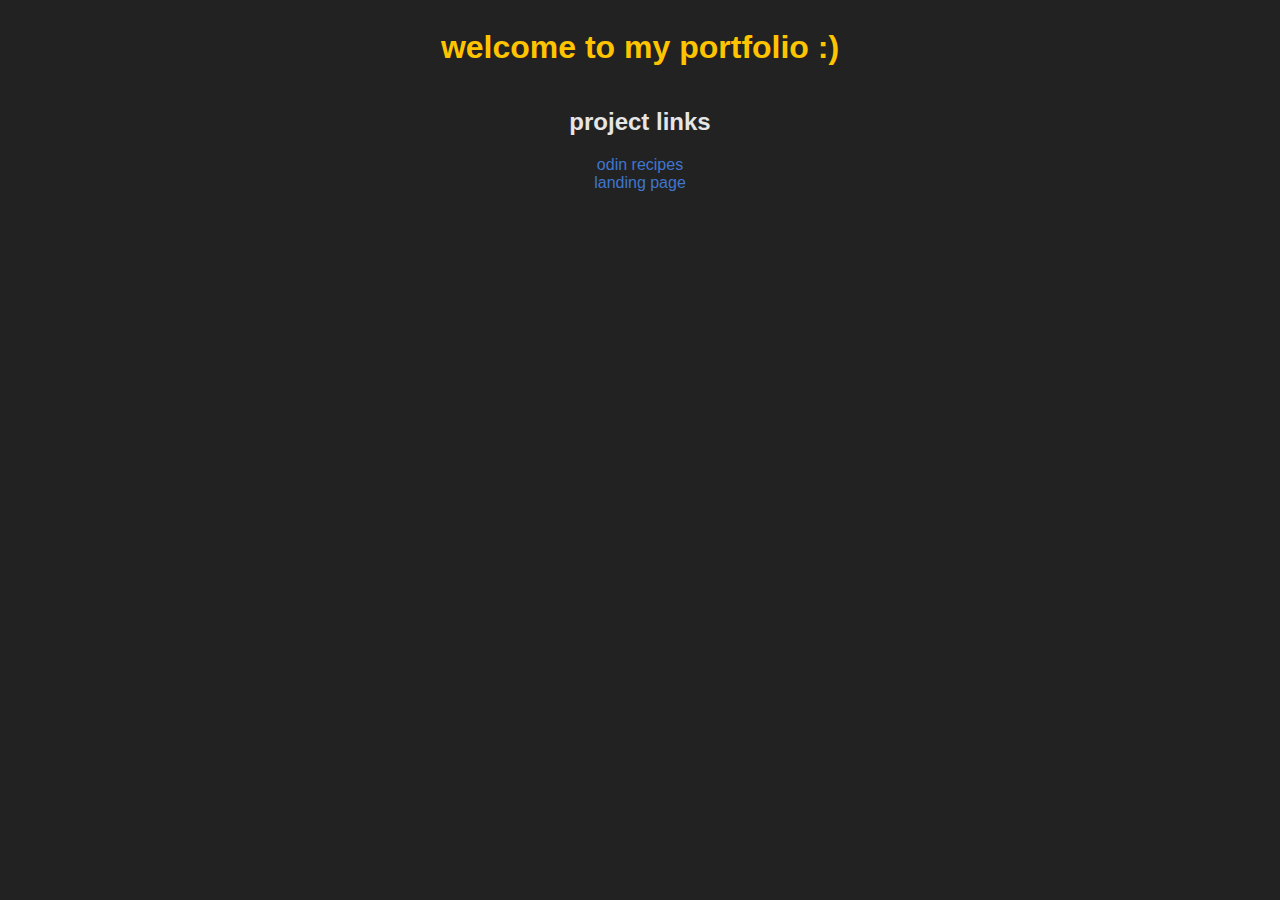
<file: index.html>
<!DOCTYPE html>
<html lang="en">

<head>
    <meta charset="UTF-8">
    <meta name="viewport" content="width=device-width, initial-scale=1.0">
    <title>Shawn Conboy Portfolio</title>

    <link rel="stylesheet" href="style.css">
</head>

<body>

    <h1 class="siteTitle">Welcome To My Portfolio :)</h1>

    <h2>Project Links</h2>

    <a href="./odinRecipes/index.html">Odin Recipes</a>
    <a href="./landingPage/index.html">Landing Page</a>

</body>

</html>
</file>
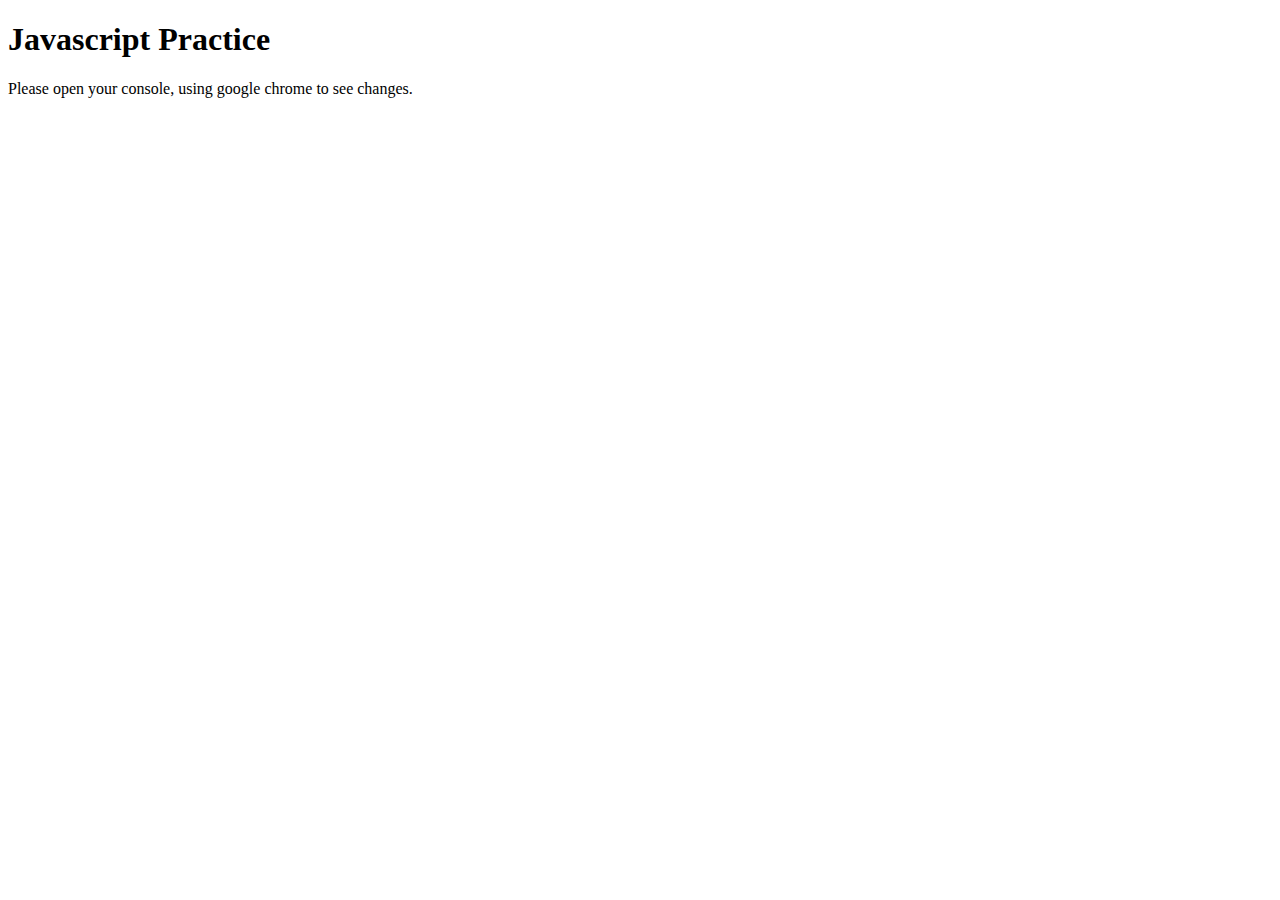
<file: javaScript/index.html>
<!DOCTYPE html>
<html lang="en">

<head>
    <meta charset="UTF-8">
    <meta name="viewport" content="width=device-width, initial-scale=1.0">
    <title>JavaScript Practice</title>
</head>

<body>
    <h1>Javascript Practice</h1>

    <p>Please open your console, using google chrome to see changes.</p>

    <script src="app.js"></script>
</body>

</html>
</file>
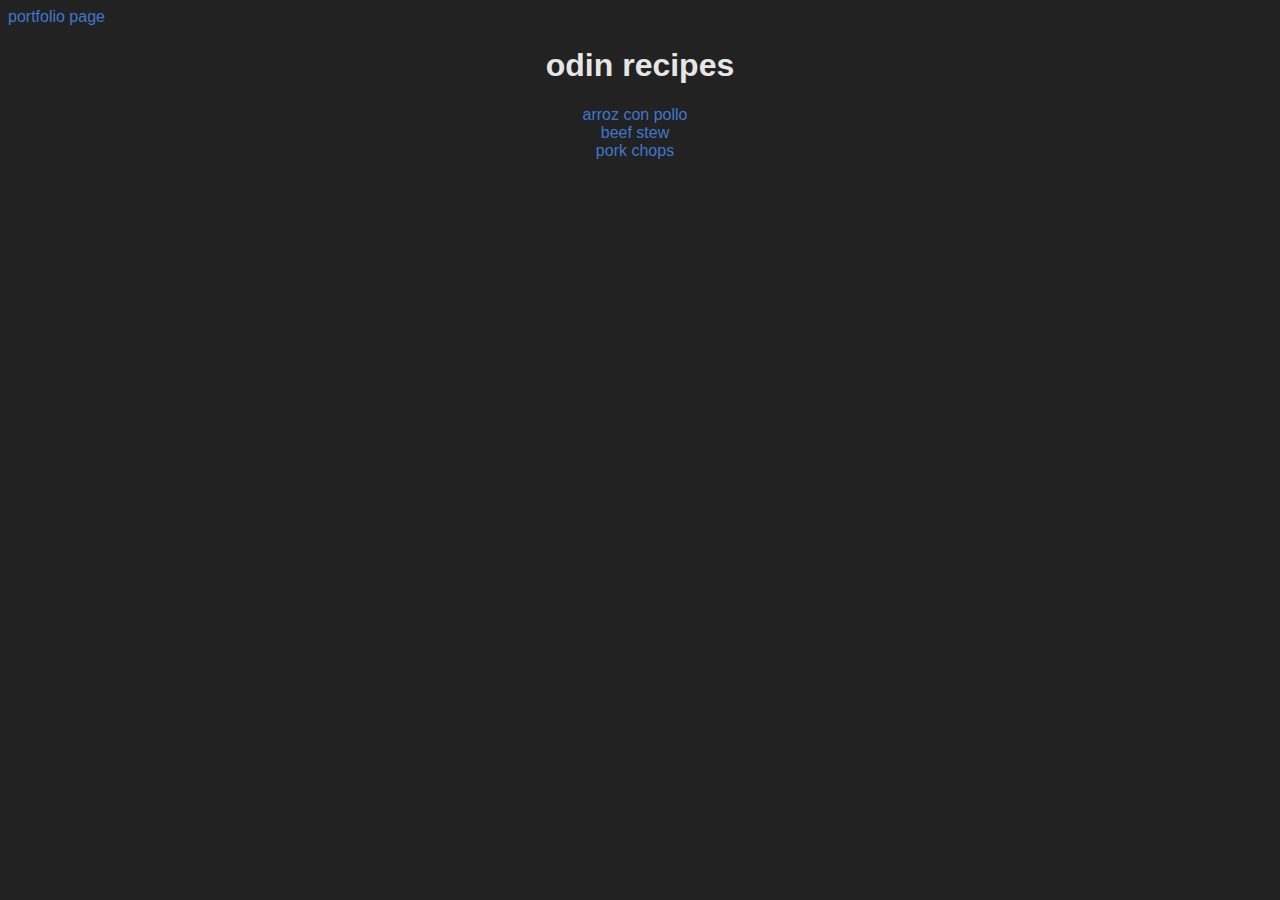
<file: odinRecipes/index.html>
<!DOCTYPE html>
<html lang="en">

<head>
    <meta charset="UTF-8">
    <meta name="viewport" content="width=device-width, initial-scale=1.0">
    <title>Recipes</title>

    <link rel="stylesheet" href="style.css">
</head>

<body>
    <div>
        <a href="../index.html">Portfolio Page</a>
    </div>

    <div class="container">
        <h1>Odin Recipes</h1>
        <a href="./recipes/arrozConPollo.html">Arroz Con Pollo</a>
        <a href="./recipes/beefStew.html">Beef Stew</a>
        <a href="./recipes/porkChop.html">Pork Chops</a>
    </div>

</body>

</html>
</file>
<file: style.css>
body {
    font-family: 'Segoe UI', Tahoma, Geneva, Verdana, sans-serif;
    display: flex;
    flex-direction: column;
    align-items: center;
    background-color: rgb(34, 34, 34);
    color: rgb(230, 230, 230);
    text-transform: lowercase;
}

a {
    color: rgb(64, 118, 206);
    text-decoration: none;
}

.siteTitle {
    color: rgb(255, 196, 0);
}
</file>
<file: odinRecipes/style.css>
body {
    color: rgb(230, 230, 230);
    font-family: 'Segoe UI', Tahoma, Geneva, Verdana, sans-serif;
    background-color: rgb(34, 34, 34);
    text-transform: lowercase;
}

img {
    width: 300px;
    padding-top: 20px;
}

a {
    text-decoration: none;
    padding-right: 10px;
    color: rgb(64, 118, 206);
}

.container {
    display: flex;
    flex-direction: column;
    justify-content: center;
    align-items: center;
}
</file>
